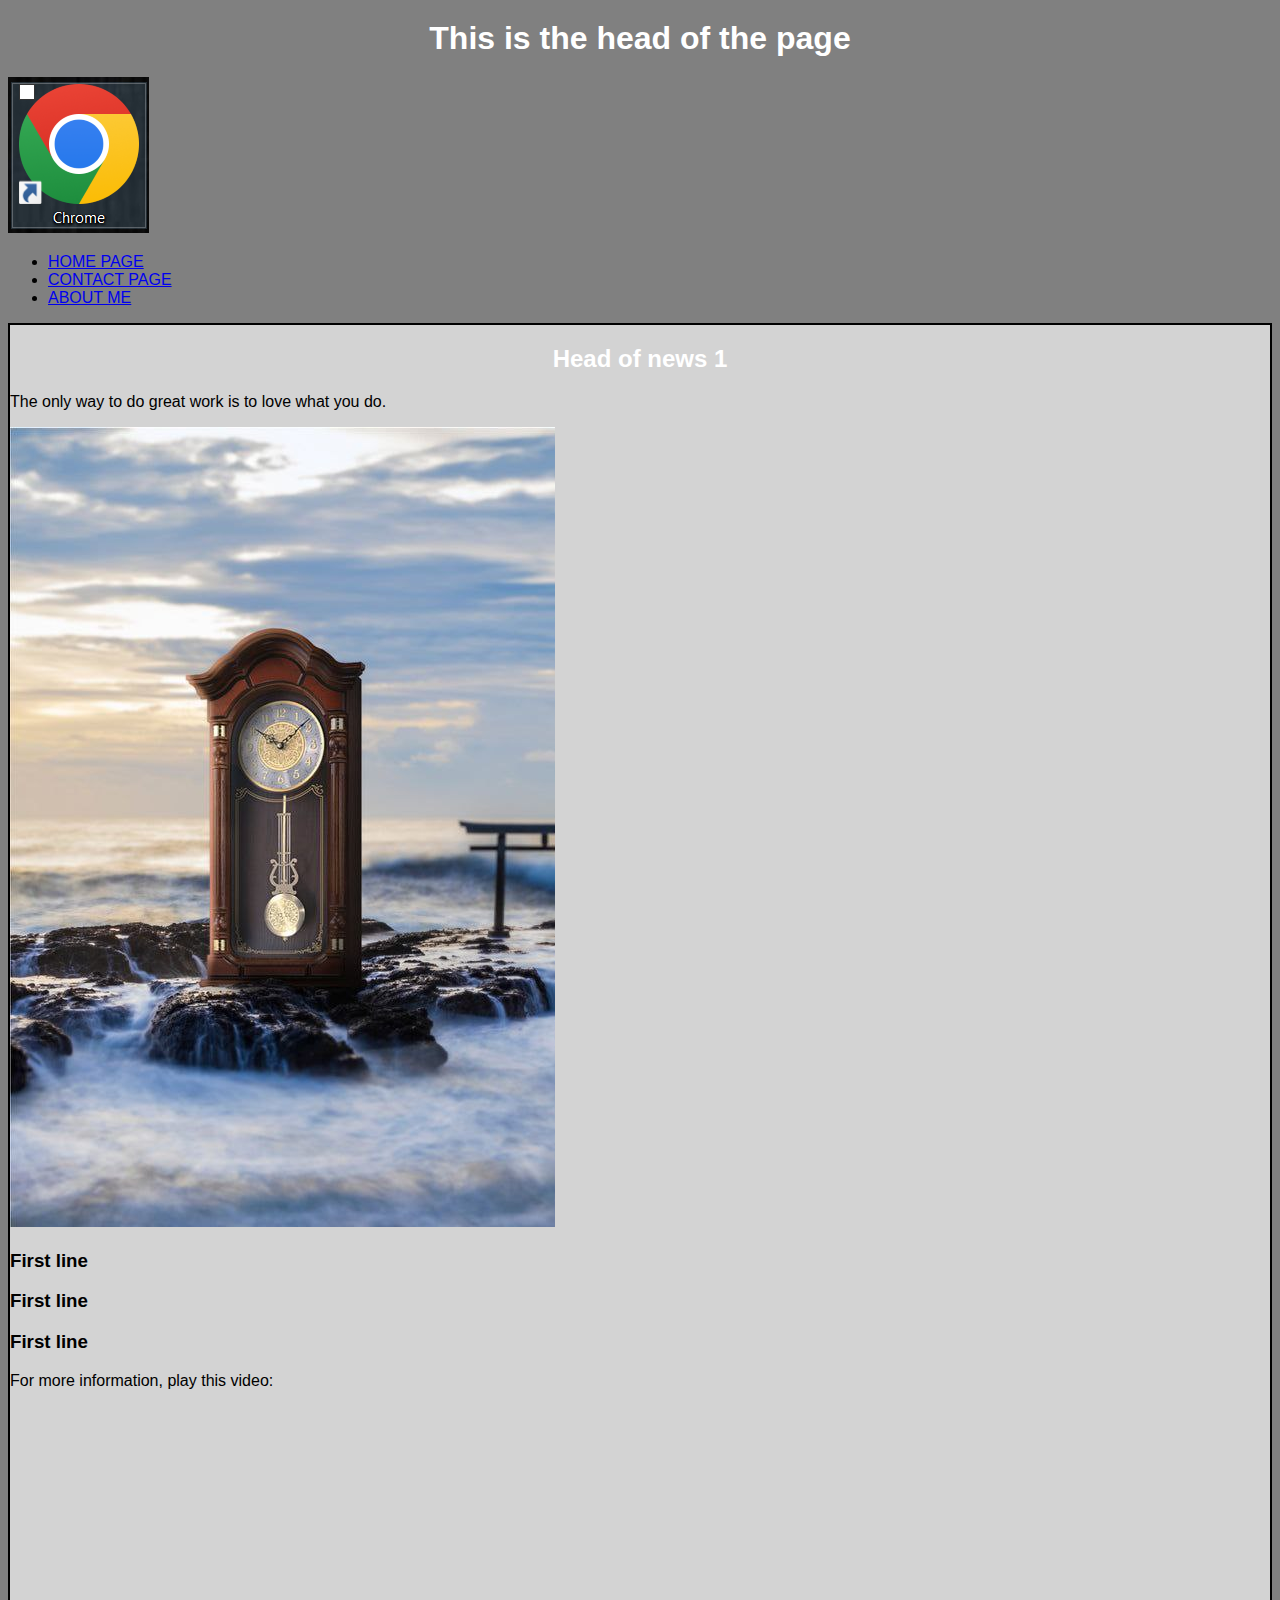
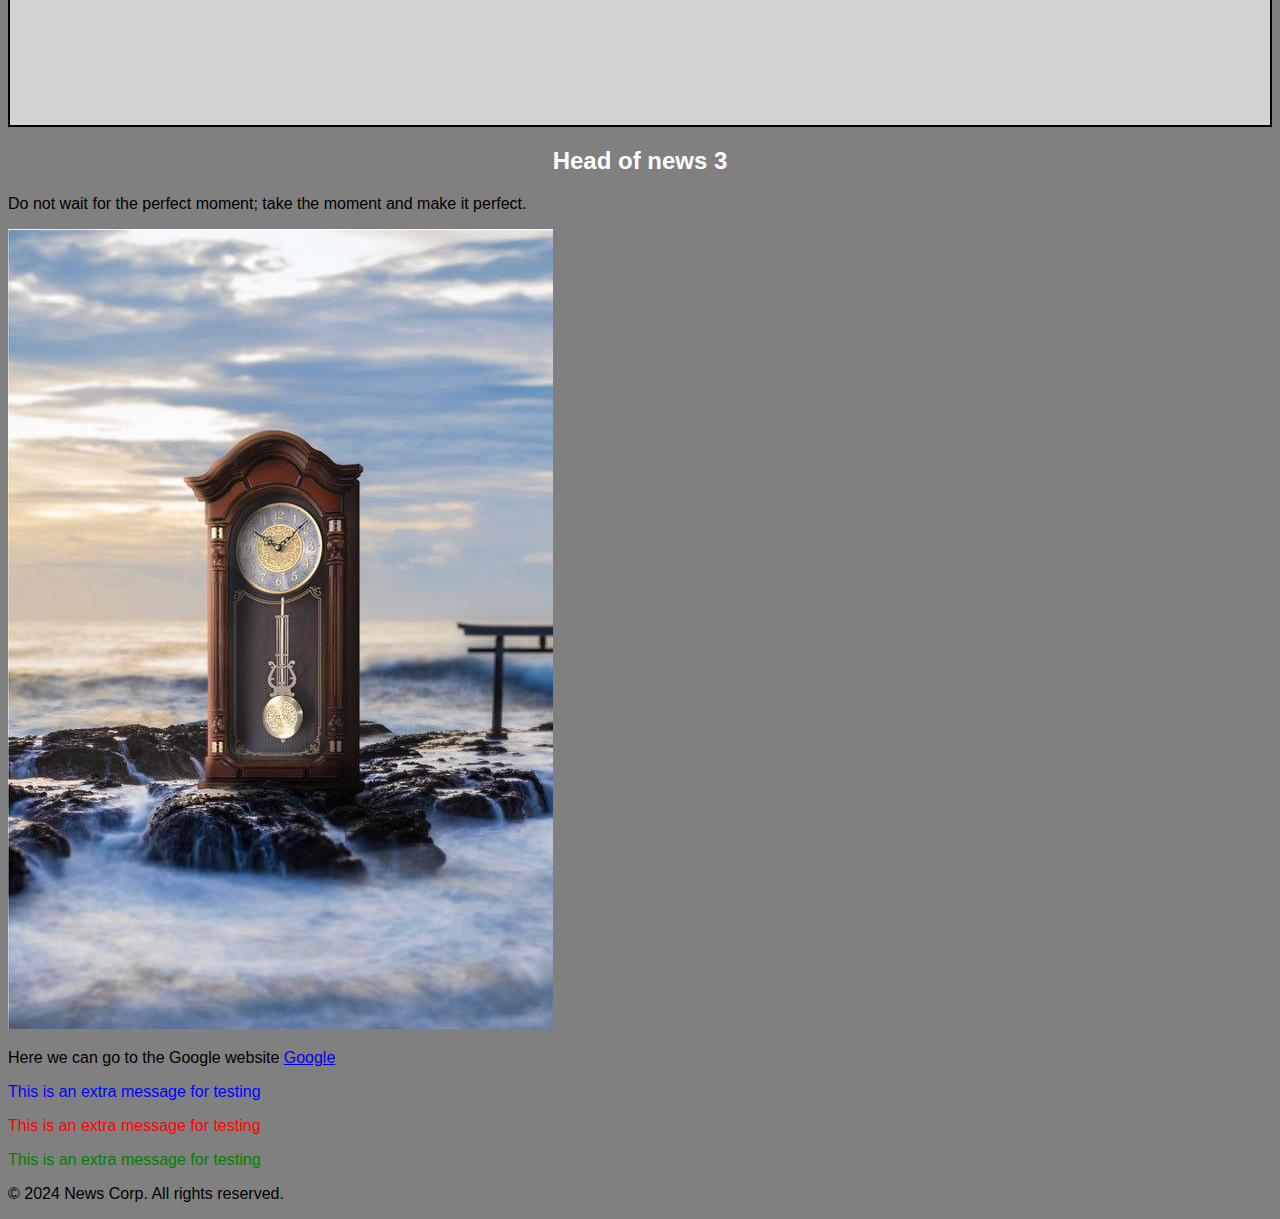
<file: index.html>
<!DOCTYPE html>
<html lang="en">
<head>
    <meta charset="UTF-8">
    <meta name="viewport" content="width=device-width, initial-scale=1.0">
    <title>My Webpage</title>
    <link rel="stylesheet" href="style.css">
</head>
<body>
<header class="main-header">
    <h1>This is the head of the page</h1>
</header>

<main>
    <a href="index.html" class="logo-link">
        <img src="assets/images/LOGO.png" alt="MY_LOGO">
    </a>

    <nav class="main-nav">
        <ul>
            <li><a href="index.html" class="nav-link">HOME PAGE</a></li>
            <li><a href="contact.html" class="nav-link">CONTACT PAGE</a></li>
            <li><a href="about.html" class="nav-link">ABOUT ME</a></li>
        </ul>
    </nav>

    <article class="news-article">
        <h2>Head of news 1</h2>
        <p class="highlighted-text">
            The only way to do great work is to love what you do.
        </p>
        <img src="assets/images/photo_2024-09-20_01-33-15.jpg" alt="News Image">

        <h3>First line</h3>
        <h3>First line</h3>
        <h3>First line</h3>

        <p>For more information, play this video:</p>
        <iframe width="560" height="315" src="https://www.youtube.com/embed/PPaa8PpkaCw?si=IJW9vzwUU96TnyNg" title="YouTube video player" frameborder="0" allowfullscreen></iframe>
    </article>

    <article class="news-article">
        <h2>Head of news 3</h2>
        <p>Do not wait for the perfect moment; take the moment and make it perfect.</p>
        <img src="assets/images/photo_2024-09-20_01-33-15.jpg" alt="News Image">
        <p>Here we can go to the Google website <a href="https://www.google.com">Google</a></p>
    </article>

    <p style="color: blue">This is an extra message for testing</p>
    <p style="color: red">This is an extra message for testing</p>
    <p style="color: green">This is an extra message for testing</p>
</main>

<footer>
    <p>&copy; 2024 News Corp. All rights reserved.</p>
</footer>
</body>
</html>
</file>
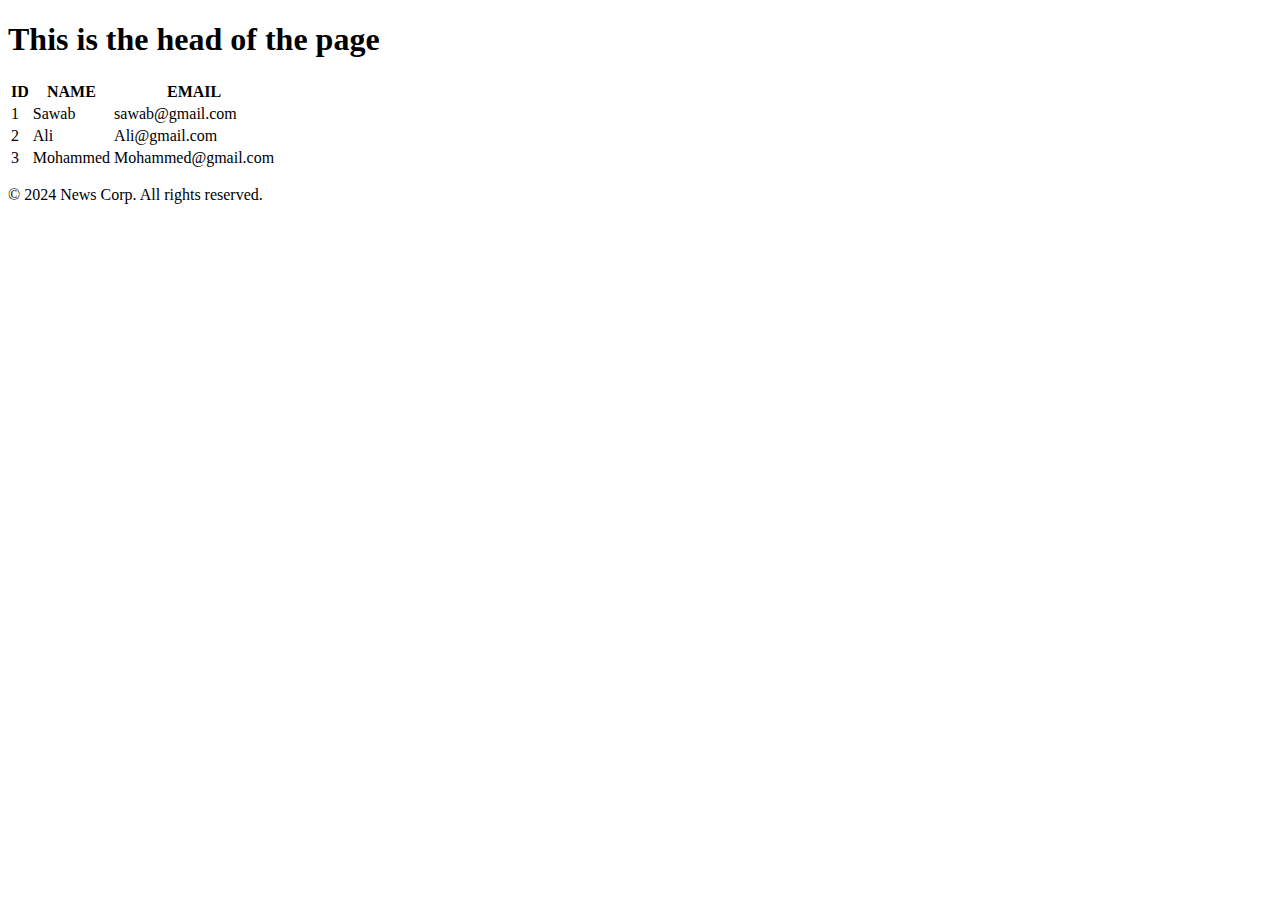
<file: about.html>
<!DOCTYPE html>
<html>
<head>
<title>My_webpage</title>
</head>
<body>
    <header>
        <h1>This is the head of the page</h1>
    </header>

    <main>
   <table>
<thead>
    <th>ID</th>
    <th>NAME</th>
    <th>EMAIL</th>
</thead>

<tbody>
<tr>
    <td>1</td>
    <td>Sawab</td> 
    <td>sawab@gmail.com</td>
</tr>
<tr>
    <td>2</td>
    <td>Ali</td> 
    <td>Ali@gmail.com</td>
</tr>
    <td>3</td>
    <td>Mohammed</td> 
    <td>Mohammed@gmail.com</td>
</tr>


</tbody>


   </table>
        
    </main>

    <footer>
        <p>&copy; 2024 News Corp. All rights reserved.</p>
    </footer>
</body>
</html>
</file>
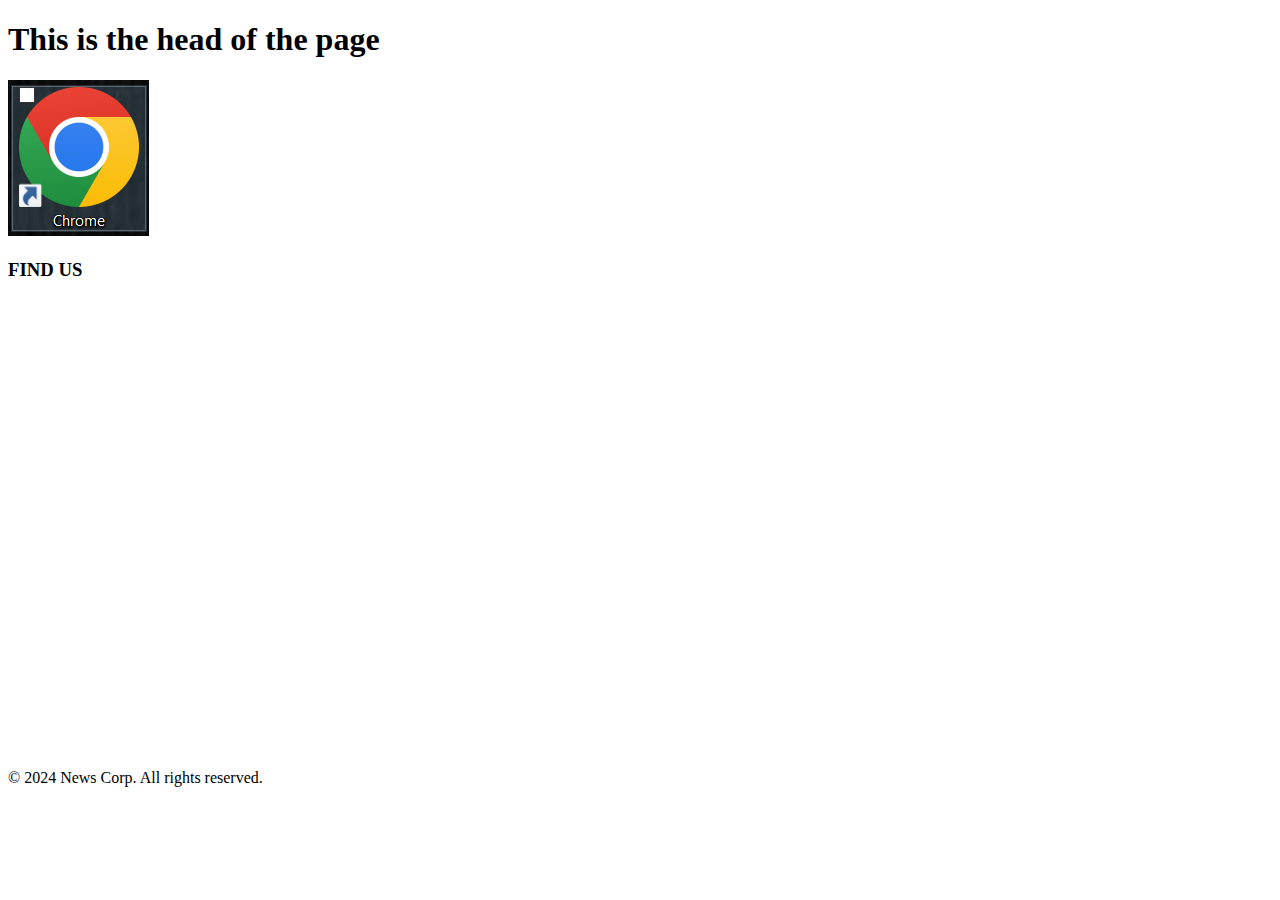
<file: contact.html>
<!DOCTYPE html>
<html>
<head>
<title>My_webpage</title>
</head>
<body>
    <header>
        <h1>This is the head of the page</h1>
    </header>

    <main>     
        <a href="index.html">
            <img src="assets/images/LOGO.png" alt="MY_LOGO">
        </a>
     
               <h3>FIND US</h3>
       <iframe src="https://www.google.com/maps/embed?pb=!1m18!1m12!1m3!1d3686.195905757982!2d44.020750025642!3d36.1437846109461!2m3!1f0!2f0!3f0!3m2!1i1024!2i768!4f13.1!3m3!1m2!1s0x40073b4bd1f73c9d%3A0x27cdaacdd65aaa8a!2sCollege%20of%20Engineering%20-%20Salahaddin%20University-Erbil!5e0!3m2!1sen!2siq!4v1727090502003!5m2!1sen!2siq" width="600" height="450" style="border:0;" allowfullscreen="" loading="lazy" referrerpolicy="no-referrer-when-downgrade"></iframe>
    </main>

    <footer>
        <p>&copy; 2024 News Corp. All rights reserved.</p>
    </footer>
</body>
</html>
</file>
<file: style.css>
body {
    background-color: gray;
    font-family: Arial, sans-serif;
}

h1, h2 {
    color: white;
    text-align: center;
    margin: 20px 0;
}

.news-article:nth-child(3) {
    background-color: lightgray;
    border: 2px solid black;
}
</file>
